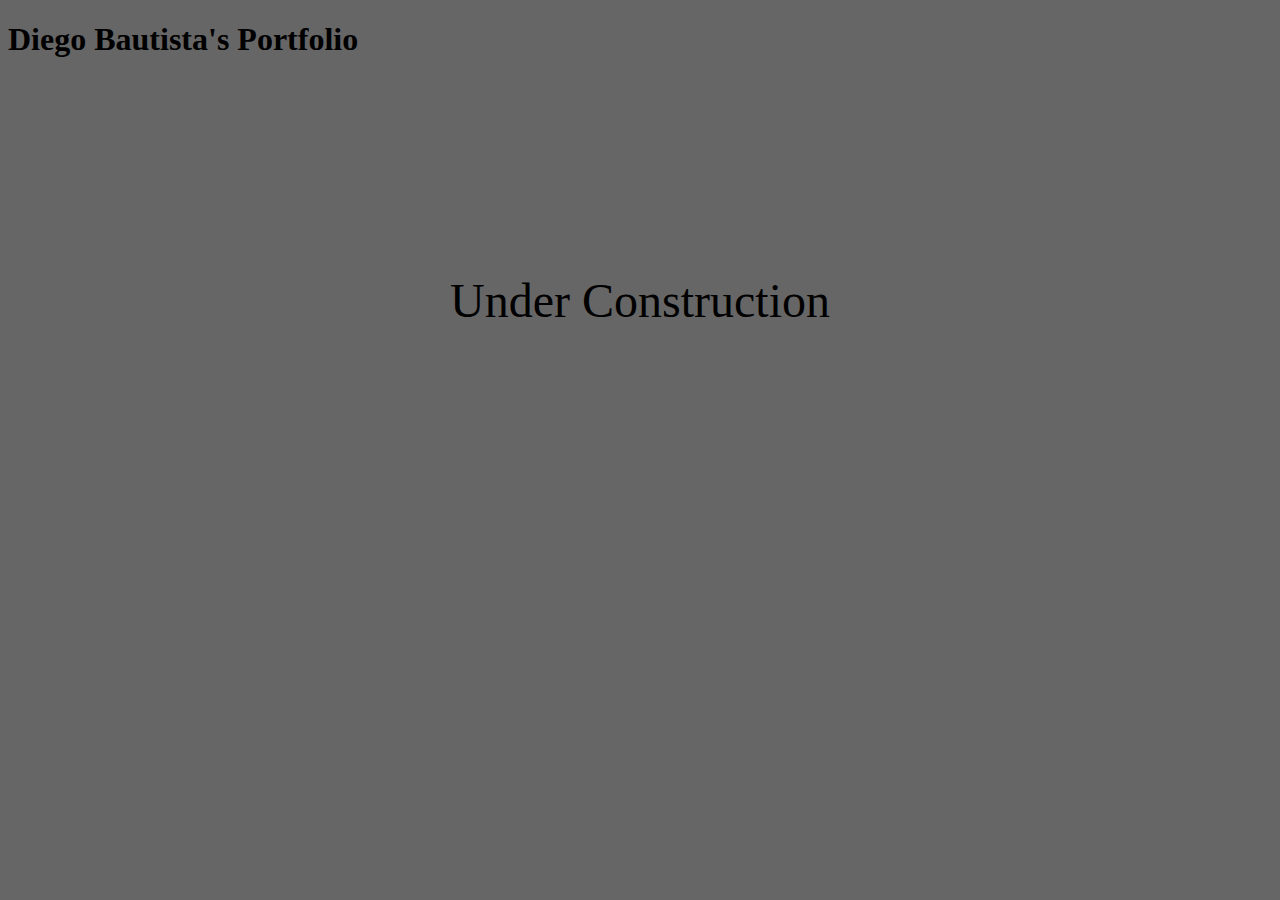
<file: index.html>
<!DOCTYPE html>

<html>
    <head>
        <title>Diego Bautista Portfolio</title>
        <link rel="stylesheet" href="style.css">
        <meta charset="utf-8">

    </head>

    <body>
        <h1>Diego Bautista's Portfolio</h1>
        <div class="content">
            <p>Under Construction</p>
        </div>


        
    </body>

</html>
</file>
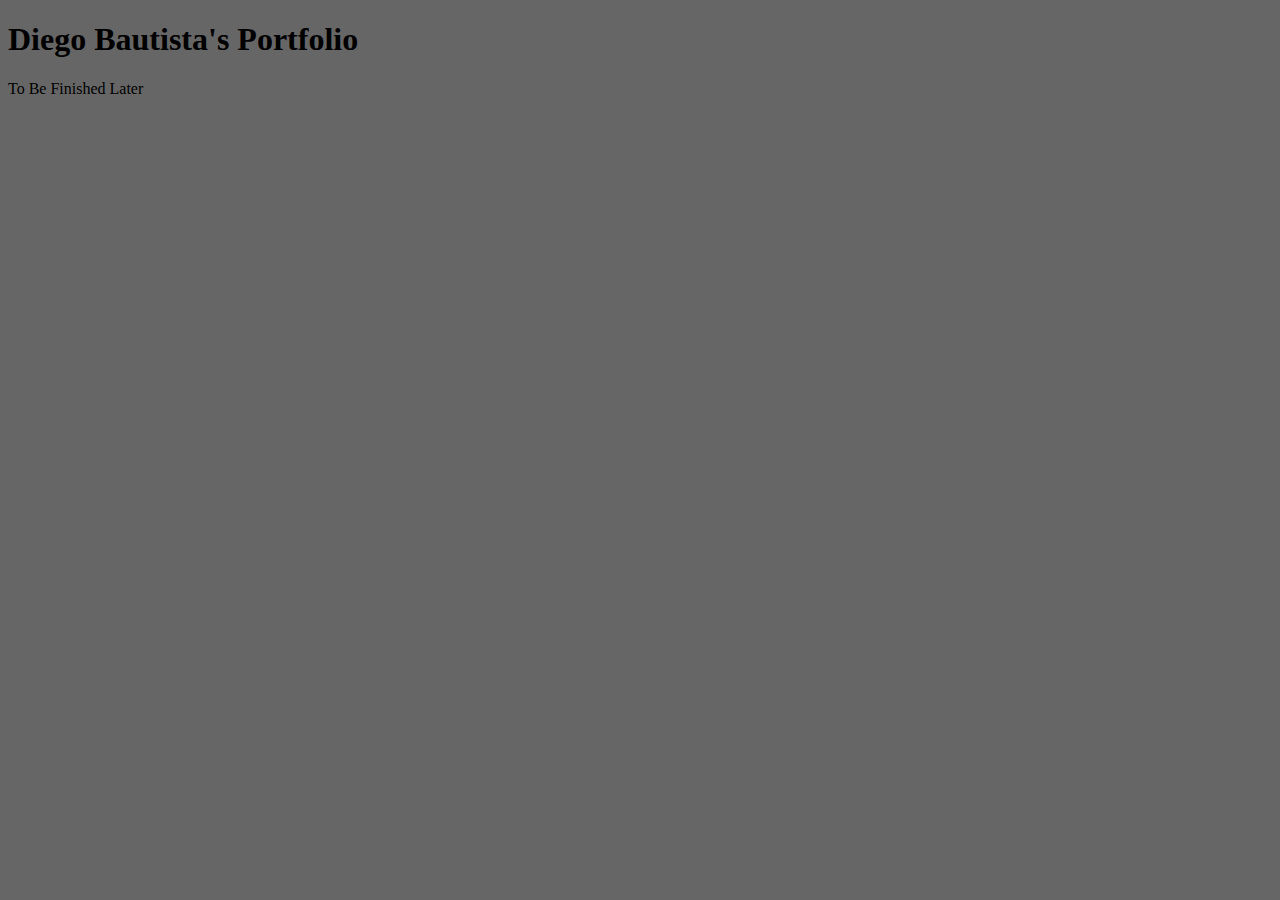
<file: file.html>
<!DOCTYPE html>

<html>
    <head>
        <title>Diego Bautista Portfolio</title>
        <link rel="stylesheet" href="style.css">
        <meta charset="utf-8">

    </head>

    <body>
        <h1>Diego Bautista's Portfolio</h1>
        <p>To Be Finished Later</p>

        
    </body>

</html>
</file>
<file: style.css>
body{
    background-color: #666666;
}


.content{
    width: 50%;
    height: 50%;
    position: absolute;
    margin: auto;
    top: 0;
    bottom: 0;
    left: 0;
    right: 0;
   
    font-size: 3em;
    text-align: center;
    
}
</file>
